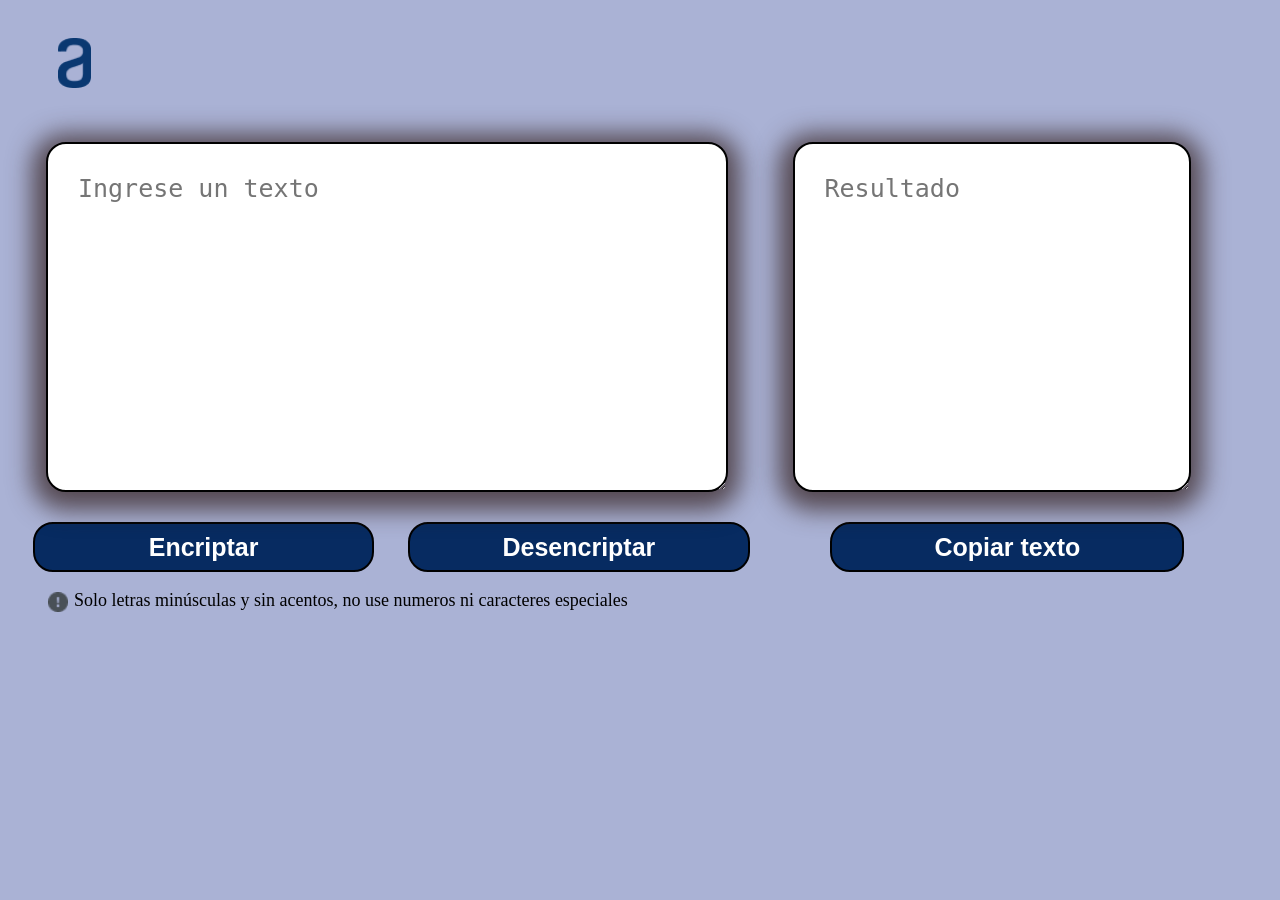
<file: index.html>
<!DOCTYPE html>
<html>
	<head>
		<title>Encriptador de Texto</title>
		<meta charset="utf-8">
		<meta name="viewport" content="width = device-width">
		<link rel="stylesheet" type="text/css" href="style.css">
		<link rel="icon" href="imagenes/logo.ico">
	</head>
	<body>
		<main>
			<h1><img id="logo" src="imagenes/logoAlura.png"></h1>

			<section class="bloqueEncrip">

				<textarea name="area-texto" id="area-texto" placeholder="Ingrese un texto"></textarea>

				<div class="divBotones">
					<input type="button" name="botonEncriptador" value="Encriptar" id="botonEncriptador" class="boton">
					<input type="button" name="botonDesencriptador" value="Desencriptar" id="botonDesencriptador" class="boton">
				</div>

				<div class="bloqueLeyenda">
					<img src="imagenes/vector.png" class="imgVector"><p class="leyenda">Solo letras minúsculas y sin acentos, no use numeros ni caracteres especiales</p>
				</div>

			</section>

			<section class="bloqueResult">

				<textarea name="area-encrip" id="area-encrip" placeholder="Resultado"></textarea>
				<input type="button" name="botonCopiar" value="Copiar texto" id="botonCopiar" class="boton">

			</section>

		</main>
		<script src="jsEncrip.js"></script>
	</body>
</html>
</file>
<file: style.css>
body{
	background: rgba(170, 178, 213, 1);
}
*{
	box-sizing: border-box;
}
#logo{
	height: 100px;
	margin: 40px 0px 50px 60px;
}
.bloqueEncrip, .bloqueResult{
	width: 90%;
	margin: 20px auto;
}
#area-texto{
	box-shadow: -1px 5px 25px 13px rgba(56,37,37,0.75);
	-webkit-box-shadow: -1px 5px 25px 13px rgba(56,37,37,0.75);
	-moz-box-shadow: -1px 5px 25px 13px rgba(56,37,37,0.75);
	position: relative;
	margin: 50px auto;
	padding: 30px;
	display: block;
	border: 2px solid #000;
	border-radius: 20px;
	width: 90%;
	height: 1000px;
	font-size: 65px;
}
.boton{
	background: rgba(7, 43, 97, 1);
	color: #FFF;
	border: 2px solid #000;
	border-radius: 20px;
	height: 100px;
	font-size: 50px;
	cursor: pointer;
	font-weight: bold;
	transition: background .5s;
}

.boton:hover{
	background: rgba(53, 110, 150, 4);
}
#botonEncriptador, #botonDesencriptador{
	width: 45%;
	margin-left: 30px;
}
.imgVector{
	height: 70px;
	display: inline;
	margin: 20px 0px 0px 20px;
	float: left;
}
.leyenda{
	font-size: 45px;
	text-align: center;
	}
#area-encrip{
	position: relative;
	margin: 50px auto;
	box-shadow: -1px 5px 25px 13px rgba(56,37,37,0.75);
	-webkit-box-shadow: -1px 5px 25px 13px rgba(56,37,37,0.75);
	-moz-box-shadow: -1px 5px 25px 13px rgba(56,37,37,0.75);
	padding: 30px;
	display: block;
	border: 2px solid #000;
	border-radius: 20px;
	width: 90%;
	height: 400px;
	font-size: 65px;
}

#botonCopiar{
	width: 100%;
}

@media screen and (max-width: 767px){
	#logo{
		height: 50px;
		margin: 10px 0px 0px 20px;
	}
	.bloqueEncrip, .bloqueResult{
		width: 90%;
		margin: 8px auto;
	}
	#area-texto{
		margin: 40px auto;
		width: 90%;
		height: 200px;
		font-size: 20px;
	}
	.boton{
		height: 40px;
		font-size: 15px;
	}
	#botonEncriptador, #botonDesencriptador{
		width: 90%;
		margin: 0px 0px 10px 20px;
	}
	.imgVector{
		height: 30px;
		margin: 10px 0px 0px 0px;
	}
	.leyenda{
		font-size: 22px;
	}
	
	#area-encrip{
		margin: 30px auto;
		width: 90%;
		height: 200px;
		font-size: 20px;
	}
	
}

@media screen and (min-width: 768px) and (max-width: 1000px){
	#logo{
		height: 70px;
		margin: 20px 0px 10px 40px; 
	}
	#area-texto{
		margin-top: 0px;
		height: 300px;
		font-size: 35px;
	}
	.boton{
		height: 50px;
		font-size: 20px;
	}
	#botonEncriptador, #botonDesncriptador{
		margin-left: 20px;
	}
	.bloqueLeyenda{
		height: 50px;
		display: flex;
		justify-content: start;
		align-items: center;
		margin-top: 10px;
	}
	.imgVector{
		height: 30px;
		margin-right: 6px;
	}
	.leyenda{
		font-size: 20px;
	}
	#area-encrip{
		height: 300px;
		font-size: 35px;
	}

}

@media screen and (min-width: 1001px) and (max-width: 1439px){
	#logo{
		height: 50px;
		margin: 30px 0px 0px 50px;
	}
	h1{
		font-size: 5px;
	}
	.bloqueEncrip{
		display: inline-block;
		width: 60%;
		margin-top: 0px;
	}
	.bloqueResult{
		display: inline-block;
		vertical-align: top;
		width: 35%;
		margin-top: 0px;
	}
	.divBotones{
		display: block;
	}
	#botonEncriptador{
		margin-left: 25px;
	}
	#area-texto, #area-encrip{
		height: 350px;
		font-size: 25px;
		margin-bottom: 30px;
	}
	.boton{
		height: 50px;
		font-size: 25px;
	}
	.imgVector{
		height: 20px;
		margin-right: 6px;
	}
	.leyenda{
		font-size: 18px;
		display: inline-block;
	}
	.bloqueLeyenda{
		margin-left: 20px;
	}
	#botonCopiar{
		width: 80%;
		margin: 0px 60px;
	}
}

@media screen and (min-width: 1440px){
	#logo{
		height: 80px;
		margin: 50px 0px 0px 50px;
	}
	.bloqueEncrip{
		display: inline-block;
		width: 60%;
	}
	.divBotones{
		display: block;
	}
	.boton{
		height: 60px;
		font-size: 20px;
	}
	#botonEncriptador{
		margin-left: 15px;
	}
	.bloqueResult{
		display: inline-block;
		vertical-align: top;
		width: 35%;
	}
	#area-texto{
		margin-top: 0px;
		height: 300px;
		font-size: 25px;
	}
	#area-encrip{
		margin-top: 0px;
		width: 100%;
		height: 300px;
		font-size: 25px;
	}
	.bloqueLeyenda{
		position: relative;
		margin-top: 60px;
		left: 50px;
	}
	.leyenda{
		font-size: 30px;
		text-align: start;
		
	}
	.imgVector{
		height: 50px;
		margin-right: 40px;
	}


}
</file>
